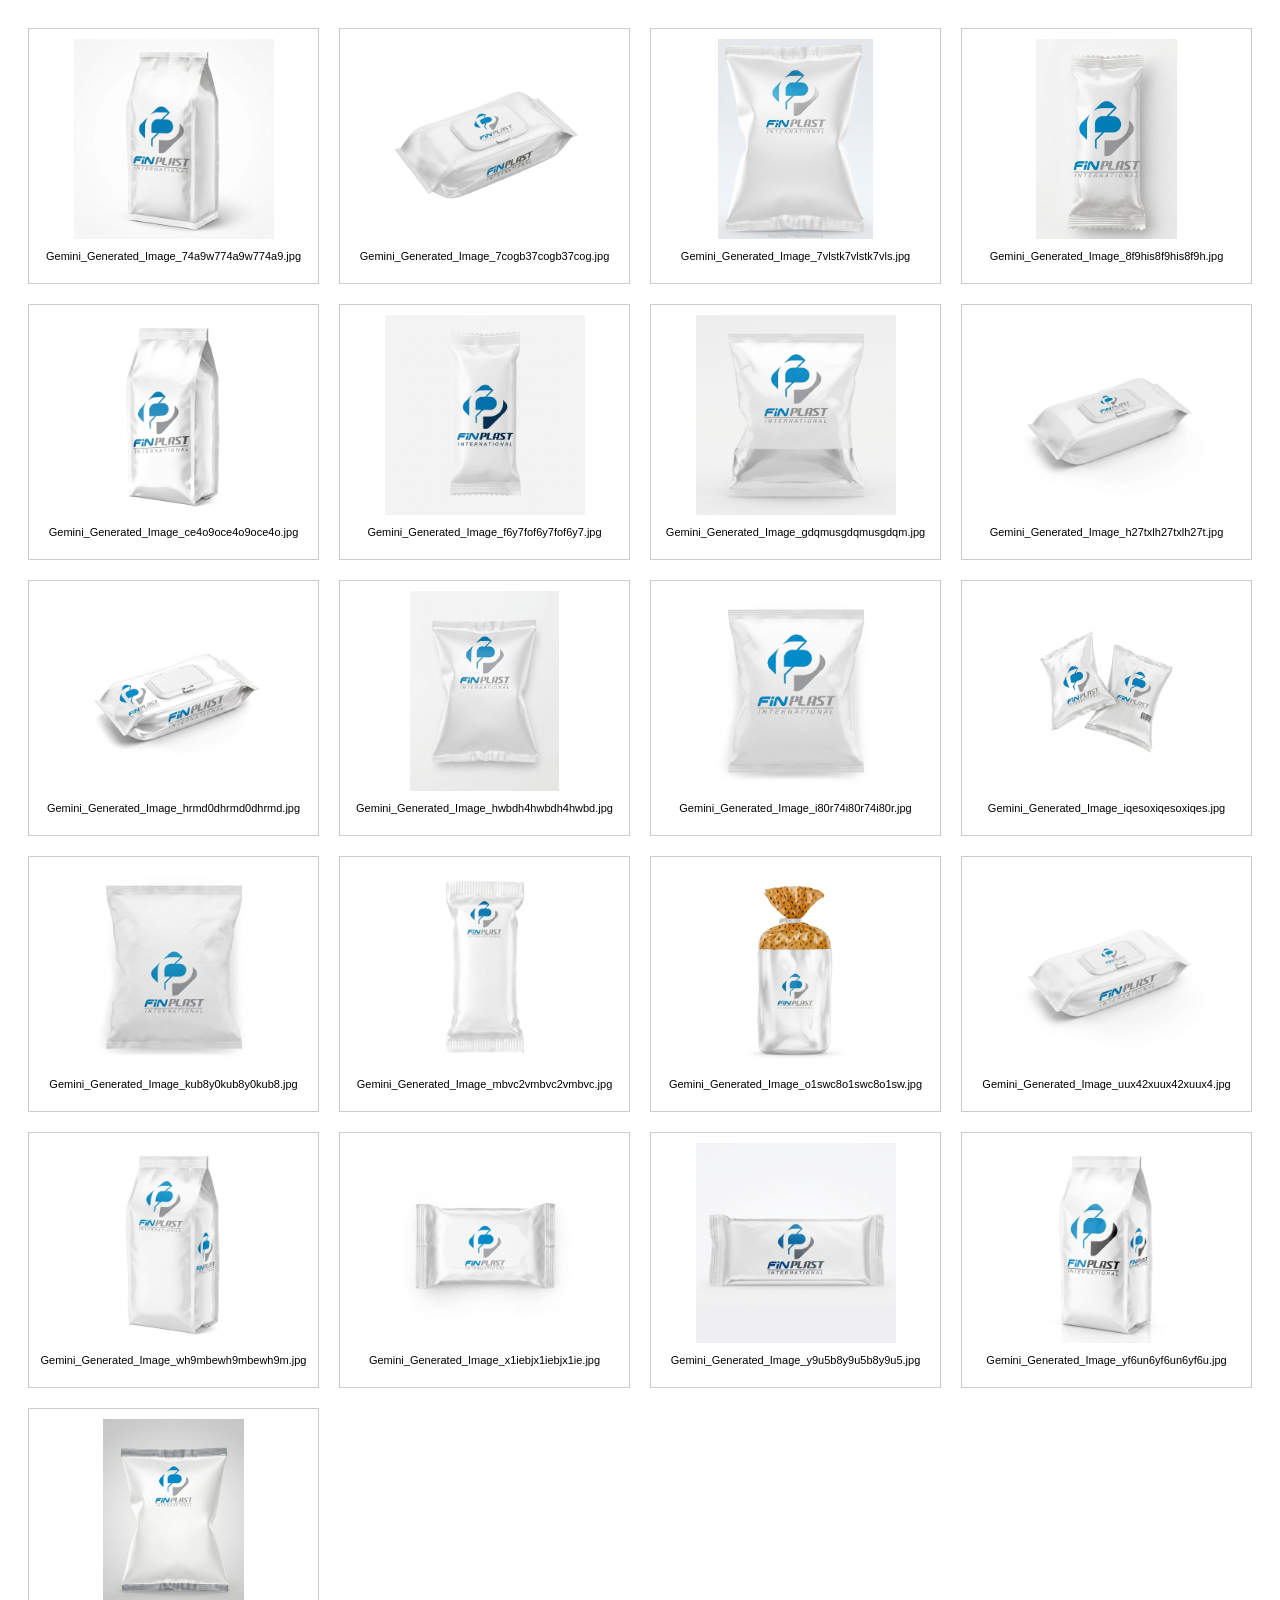
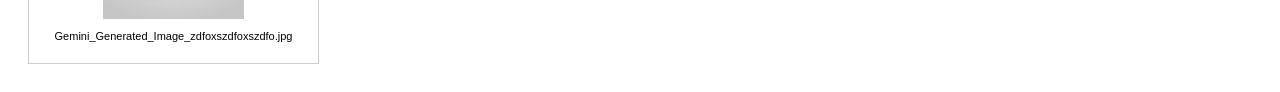
<file: assets/images/new_products/gallery.html>
<html><body style="font-family: sans-serif; display: grid; grid-template-columns: repeat(4, 1fr); gap: 20px; padding: 20px;"><div style="border: 1px solid #ccc; padding: 10px; text-align: center;"><img src="Gemini_Generated_Image_74a9w774a9w774a9.jpg" style="width: 100%; height: 200px; object-fit: contain;" /><p style="font-size: 11px; word-break: break-all;">Gemini_Generated_Image_74a9w774a9w774a9.jpg</p></div><div style="border: 1px solid #ccc; padding: 10px; text-align: center;"><img src="Gemini_Generated_Image_7cogb37cogb37cog.jpg" style="width: 100%; height: 200px; object-fit: contain;" /><p style="font-size: 11px; word-break: break-all;">Gemini_Generated_Image_7cogb37cogb37cog.jpg</p></div><div style="border: 1px solid #ccc; padding: 10px; text-align: center;"><img src="Gemini_Generated_Image_7vlstk7vlstk7vls.jpg" style="width: 100%; height: 200px; object-fit: contain;" /><p style="font-size: 11px; word-break: break-all;">Gemini_Generated_Image_7vlstk7vlstk7vls.jpg</p></div><div style="border: 1px solid #ccc; padding: 10px; text-align: center;"><img src="Gemini_Generated_Image_8f9his8f9his8f9h.jpg" style="width: 100%; height: 200px; object-fit: contain;" /><p style="font-size: 11px; word-break: break-all;">Gemini_Generated_Image_8f9his8f9his8f9h.jpg</p></div><div style="border: 1px solid #ccc; padding: 10px; text-align: center;"><img src="Gemini_Generated_Image_ce4o9oce4o9oce4o.jpg" style="width: 100%; height: 200px; object-fit: contain;" /><p style="font-size: 11px; word-break: break-all;">Gemini_Generated_Image_ce4o9oce4o9oce4o.jpg</p></div><div style="border: 1px solid #ccc; padding: 10px; text-align: center;"><img src="Gemini_Generated_Image_f6y7fof6y7fof6y7.jpg" style="width: 100%; height: 200px; object-fit: contain;" /><p style="font-size: 11px; word-break: break-all;">Gemini_Generated_Image_f6y7fof6y7fof6y7.jpg</p></div><div style="border: 1px solid #ccc; padding: 10px; text-align: center;"><img src="Gemini_Generated_Image_gdqmusgdqmusgdqm.jpg" style="width: 100%; height: 200px; object-fit: contain;" /><p style="font-size: 11px; word-break: break-all;">Gemini_Generated_Image_gdqmusgdqmusgdqm.jpg</p></div><div style="border: 1px solid #ccc; padding: 10px; text-align: center;"><img src="Gemini_Generated_Image_h27txlh27txlh27t.jpg" style="width: 100%; height: 200px; object-fit: contain;" /><p style="font-size: 11px; word-break: break-all;">Gemini_Generated_Image_h27txlh27txlh27t.jpg</p></div><div style="border: 1px solid #ccc; padding: 10px; text-align: center;"><img src="Gemini_Generated_Image_hrmd0dhrmd0dhrmd.jpg" style="width: 100%; height: 200px; object-fit: contain;" /><p style="font-size: 11px; word-break: break-all;">Gemini_Generated_Image_hrmd0dhrmd0dhrmd.jpg</p></div><div style="border: 1px solid #ccc; padding: 10px; text-align: center;"><img src="Gemini_Generated_Image_hwbdh4hwbdh4hwbd.jpg" style="width: 100%; height: 200px; object-fit: contain;" /><p style="font-size: 11px; word-break: break-all;">Gemini_Generated_Image_hwbdh4hwbdh4hwbd.jpg</p></div><div style="border: 1px solid #ccc; padding: 10px; text-align: center;"><img src="Gemini_Generated_Image_i80r74i80r74i80r.jpg" style="width: 100%; height: 200px; object-fit: contain;" /><p style="font-size: 11px; word-break: break-all;">Gemini_Generated_Image_i80r74i80r74i80r.jpg</p></div><div style="border: 1px solid #ccc; padding: 10px; text-align: center;"><img src="Gemini_Generated_Image_iqesoxiqesoxiqes.jpg" style="width: 100%; height: 200px; object-fit: contain;" /><p style="font-size: 11px; word-break: break-all;">Gemini_Generated_Image_iqesoxiqesoxiqes.jpg</p></div><div style="border: 1px solid #ccc; padding: 10px; text-align: center;"><img src="Gemini_Generated_Image_kub8y0kub8y0kub8.jpg" style="width: 100%; height: 200px; object-fit: contain;" /><p style="font-size: 11px; word-break: break-all;">Gemini_Generated_Image_kub8y0kub8y0kub8.jpg</p></div><div style="border: 1px solid #ccc; padding: 10px; text-align: center;"><img src="Gemini_Generated_Image_mbvc2vmbvc2vmbvc.jpg" style="width: 100%; height: 200px; object-fit: contain;" /><p style="font-size: 11px; word-break: break-all;">Gemini_Generated_Image_mbvc2vmbvc2vmbvc.jpg</p></div><div style="border: 1px solid #ccc; padding: 10px; text-align: center;"><img src="Gemini_Generated_Image_o1swc8o1swc8o1sw.jpg" style="width: 100%; height: 200px; object-fit: contain;" /><p style="font-size: 11px; word-break: break-all;">Gemini_Generated_Image_o1swc8o1swc8o1sw.jpg</p></div><div style="border: 1px solid #ccc; padding: 10px; text-align: center;"><img src="Gemini_Generated_Image_uux42xuux42xuux4.jpg" style="width: 100%; height: 200px; object-fit: contain;" /><p style="font-size: 11px; word-break: break-all;">Gemini_Generated_Image_uux42xuux42xuux4.jpg</p></div><div style="border: 1px solid #ccc; padding: 10px; text-align: center;"><img src="Gemini_Generated_Image_wh9mbewh9mbewh9m.jpg" style="width: 100%; height: 200px; object-fit: contain;" /><p style="font-size: 11px; word-break: break-all;">Gemini_Generated_Image_wh9mbewh9mbewh9m.jpg</p></div><div style="border: 1px solid #ccc; padding: 10px; text-align: center;"><img src="Gemini_Generated_Image_x1iebjx1iebjx1ie.jpg" style="width: 100%; height: 200px; object-fit: contain;" /><p style="font-size: 11px; word-break: break-all;">Gemini_Generated_Image_x1iebjx1iebjx1ie.jpg</p></div><div style="border: 1px solid #ccc; padding: 10px; text-align: center;"><img src="Gemini_Generated_Image_y9u5b8y9u5b8y9u5.jpg" style="width: 100%; height: 200px; object-fit: contain;" /><p style="font-size: 11px; word-break: break-all;">Gemini_Generated_Image_y9u5b8y9u5b8y9u5.jpg</p></div><div style="border: 1px solid #ccc; padding: 10px; text-align: center;"><img src="Gemini_Generated_Image_yf6un6yf6un6yf6u.jpg" style="width: 100%; height: 200px; object-fit: contain;" /><p style="font-size: 11px; word-break: break-all;">Gemini_Generated_Image_yf6un6yf6un6yf6u.jpg</p></div><div style="border: 1px solid #ccc; padding: 10px; text-align: center;"><img src="Gemini_Generated_Image_zdfoxszdfoxszdfo.jpg" style="width: 100%; height: 200px; object-fit: contain;" /><p style="font-size: 11px; word-break: break-all;">Gemini_Generated_Image_zdfoxszdfoxszdfo.jpg</p></div></body></html>
</file>
